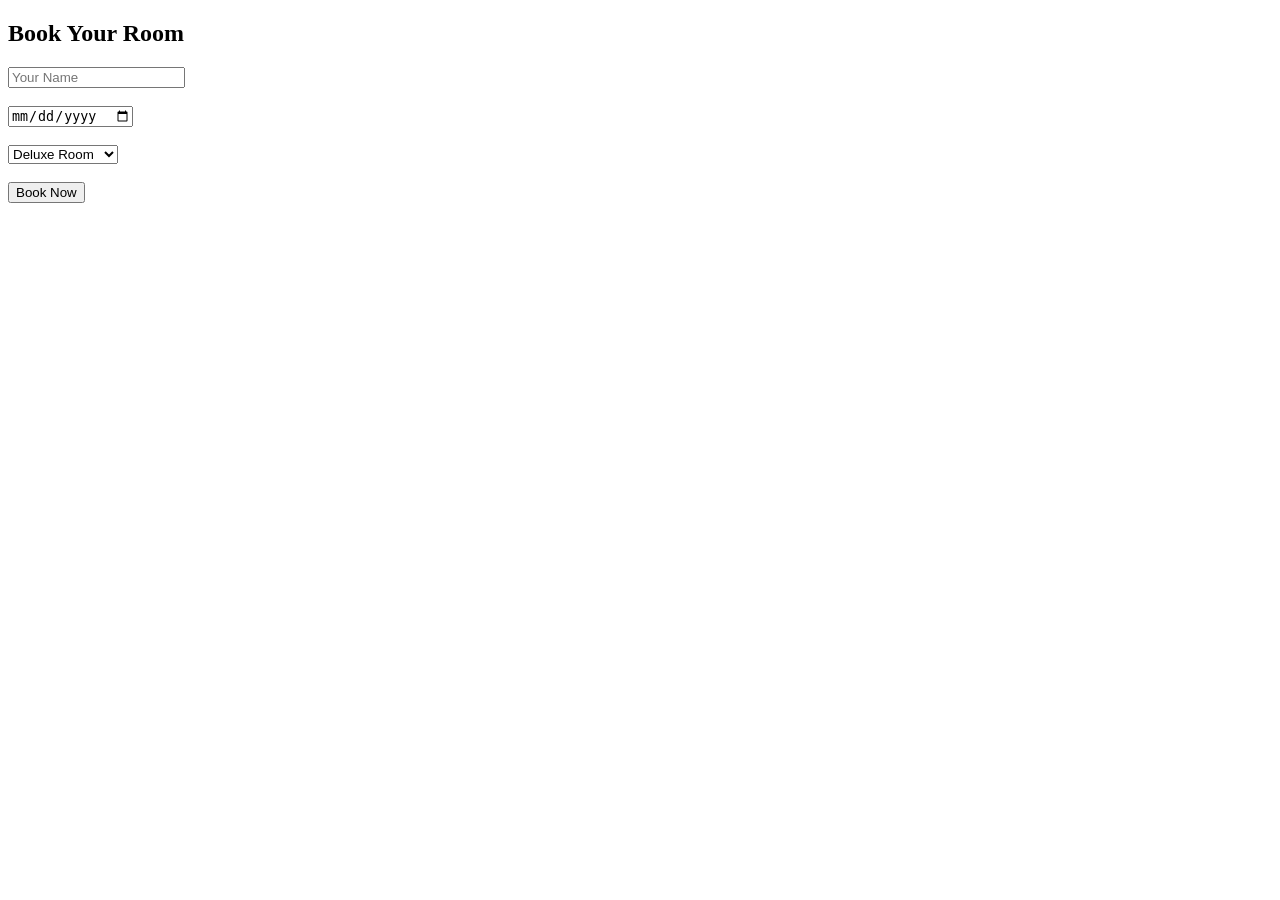
<file: booking.html>
<!DOCTYPE html>
<html>
<head>
<meta name="viewport" content="width=device-width, initial-scale=1.0">
<title>Book Room</title>
</head>

<body>

<h2>Book Your Room</h2>

<input id="name" placeholder="Your Name"><br><br>
<input id="date" type="date"><br><br>

<select id="room">
  <option>Deluxe Room</option>
  <option>Premium Suite</option>
  <option>Royal Villa</option>
</select><br><br>

<button onclick="book()">Book Now</button>

<script>
function book(){

let data = JSON.parse(localStorage.getItem("bookings")) || [];

data.push({
name: document.getElementById("name").value,
date: document.getElementById("date").value,
room: document.getElementById("room").value
});

localStorage.setItem("bookings", JSON.stringify(data));

alert("Booking Done!");
}
</script>

</body>
</html>
</file>
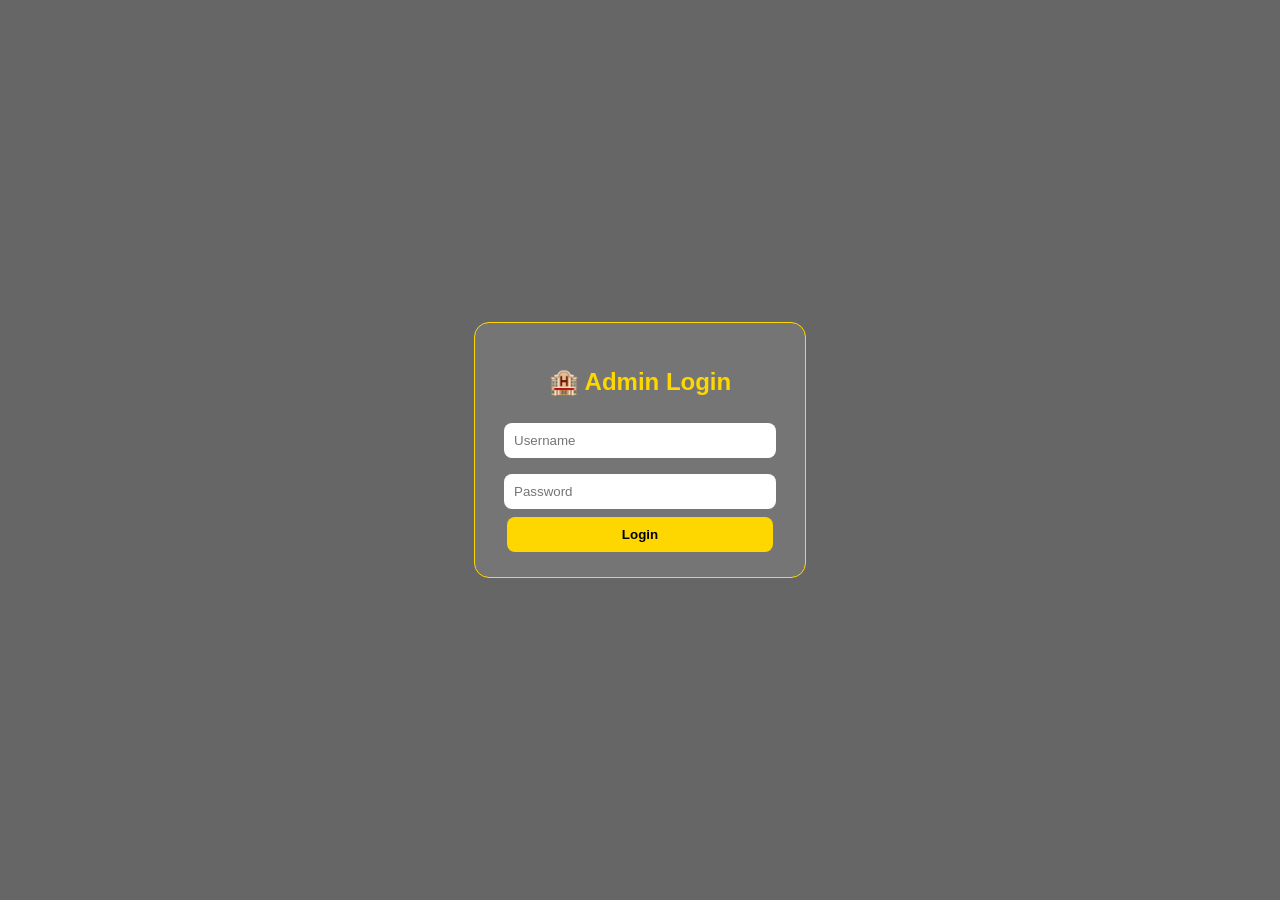
<file: login.html>
<!DOCTYPE html>
<html>
<head>
<title>Hotel Admin Login</title>
<meta name="viewport" content="width=device-width, initial-scale=1.0">

<style>
body{
  margin:0;
  font-family:Arial;
  height:100vh;
  display:flex;
  justify-content:center;
  align-items:center;
  background:url('https://images.unsplash.com/photo-1542314831-068cd1dbfeeb') no-repeat center center/cover;
}

.overlay{
  position:absolute;
  width:100%;
  height:100%;
  background:rgba(0,0,0,0.6);
}

.box{
  position:relative;
  background:rgba(255,255,255,0.1);
  backdrop-filter:blur(10px);
  padding:25px;
  border-radius:15px;
  text-align:center;
  width:280px;
  border:1px solid gold;
}

h2{
  color:gold;
}

input{
  width:90%;
  padding:10px;
  margin:8px 0;
  border:none;
  border-radius:8px;
}

button{
  width:95%;
  padding:10px;
  background:gold;
  border:none;
  border-radius:8px;
  font-weight:bold;
  cursor:pointer;
}
</style>
</head>

<body>

<div class="overlay"></div>

<div class="box">
  <h2>🏨 Admin Login</h2>

  <input id="user" placeholder="Username">
  <input id="pass" type="password" placeholder="Password">

  <button onclick="login()">Login</button>
</div>

<script>
function login(){
  if(user.value=="admin" && pass.value=="1234"){
    localStorage.setItem("auth","yes");
    window.location.href="admin.html";
  } else {
    alert("Invalid Login");
  }
}
</script>

</body>
</html>
</file>
